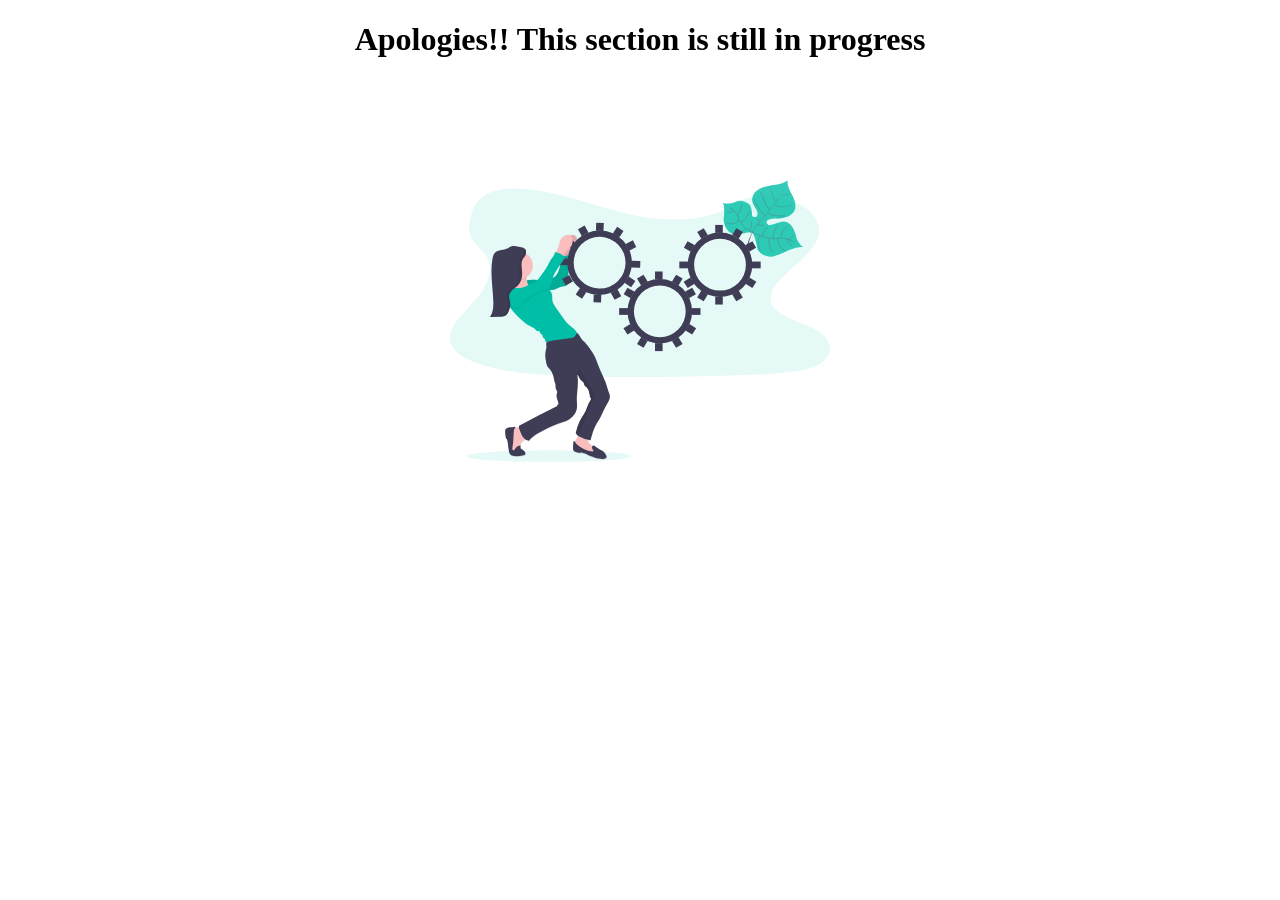
<file: createBlog.html>
<!DOCTYPE html>
<html lang="en">
<head>
    <meta charset="UTF-8">
    <meta name="viewport" content="width=device-width, initial-scale=1.0">
    <title>createBlog</title>
</head>
<body>

    <h1>Apologies!! This section is still in progress</h1>

    <img width="30%" src="undraw_in_progress_ql66.svg">
    
</body>
</html>

<style>
    body{
        text-align: center;
    }
    img{
        padding: 100px;
    }
</style>
</file>
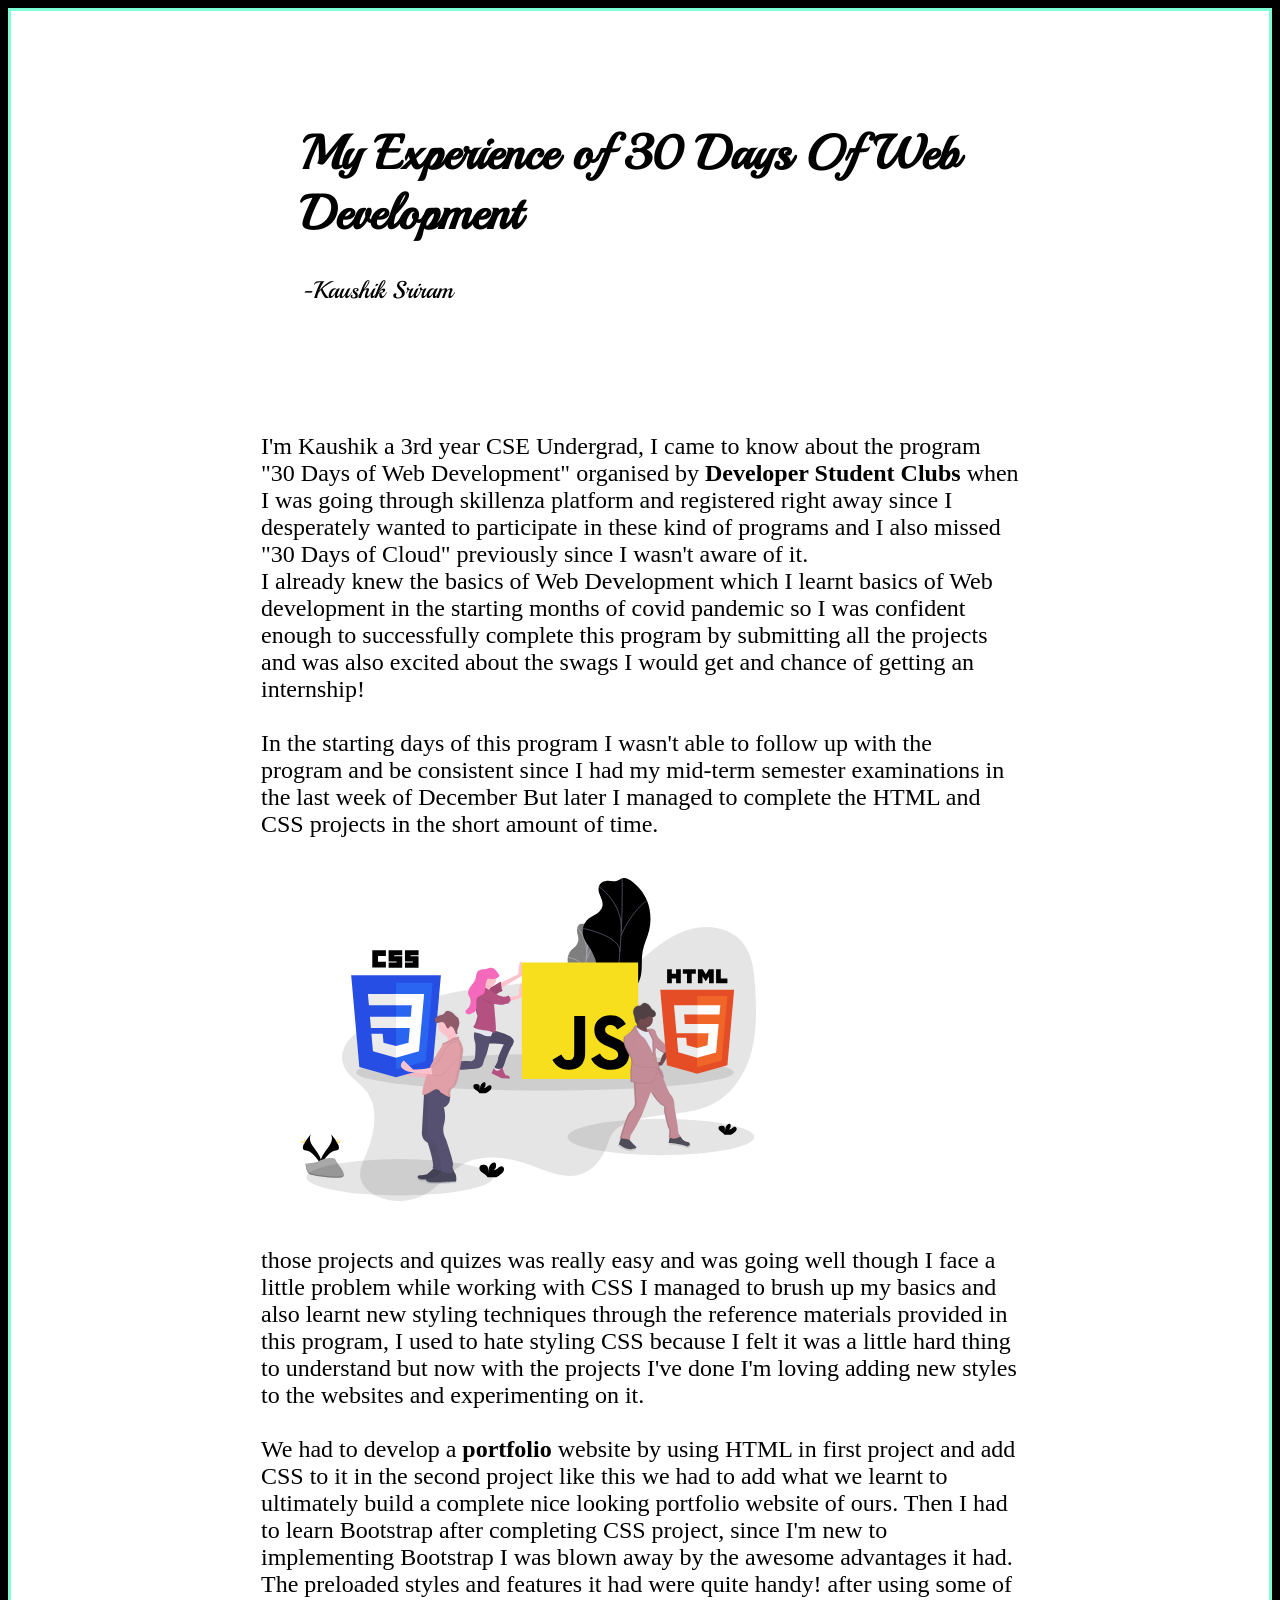
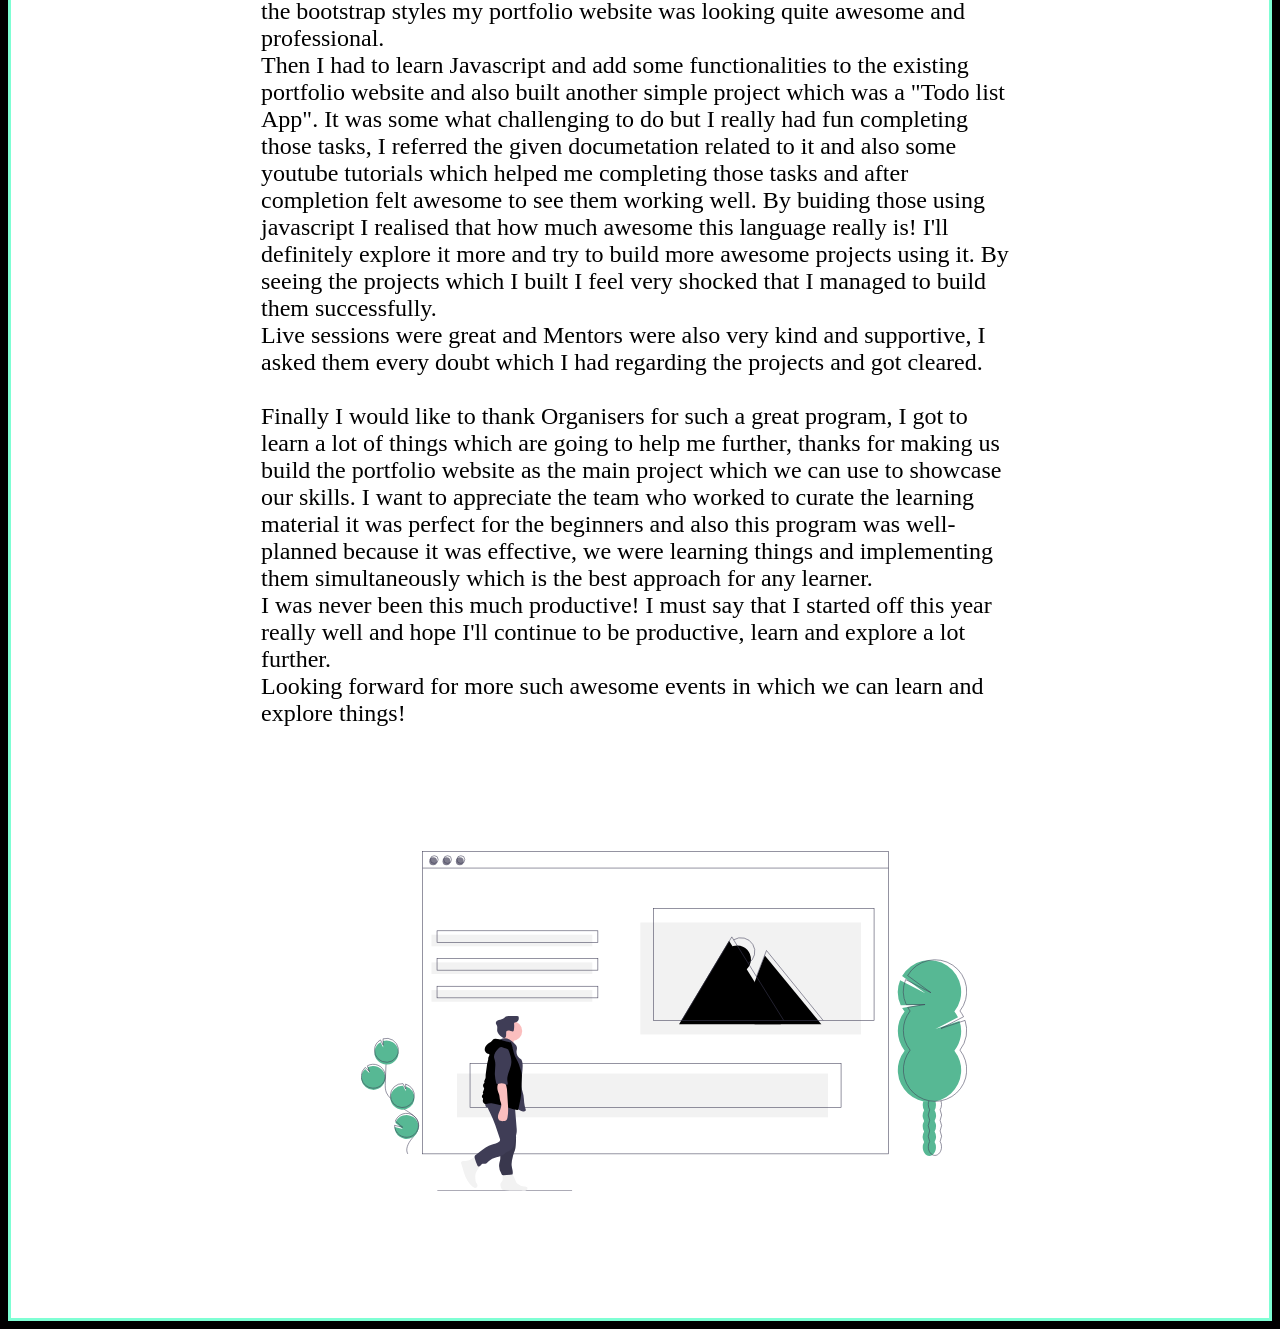
<file: displayBlog.html>
<!DOCTYPE html>
<html lang="en">
<head>
    <meta charset="UTF-8">
    <meta name="viewport" content="width=device-width, initial-scale=1.0">

    <link rel="preconnect" href="https://fonts.gstatic.com">
    <link href="https://fonts.googleapis.com/css2?family=Lobster&display=swap" rel="stylesheet">
    <link href="https://fonts.googleapis.com/css2?family=Playball&display=swap" rel="stylesheet">
    <link rel="preconnect" href="https://fonts.gstatic.com">

    <title>Display Blog</title>
</head>
<body>

    <div id="display-section">

        <div id="author-details">

        </div>
        <div id="title"> 
            <blockquote>        
            <h1><b>My Experience of 30 Days Of Web Development</b></h1>
            <footer>-Kaushik Sriram</footer></blockquote>
        </div>

        <div id="body" class="col-lg-10">
            <p>
                I'm Kaushik a 3rd year CSE Undergrad, I came to know about the program "30 Days of Web Development" 
                organised by <b>Developer Student Clubs</b> when I was going through skillenza platform and registered 
                right away since I desperately wanted to participate in these kind of programs and I also missed 
                "30 Days of Cloud" previously since I wasn't aware of it.<br> 
                I already knew the basics of  Web Development which I learnt basics of Web development in the starting 
                months of covid pandemic so I was confident enough to successfully complete this program by submitting 
                all the projects and was also excited about the swags I would get and chance of getting an internship!
                <br><br> In the starting days of this program I wasn't able to follow up with the program and be consistent since I had my mid-term
                semester examinations in the last week of December But later I managed to complete the HTML and CSS projects 
                in the short amount of time.
                <img width="60%" style="padding:40px;justify-content: center;" src="undraw_static_assets_rpm6 (1).svg"><br>
                those projects and quizes was really easy and was going well though I face a little problem 
                while working with CSS I managed to brush up my basics and also learnt new styling techniques through the 
                reference materials provided in this program, I used to hate styling CSS because I felt it was a little 
                hard thing to understand but now with the projects I've done I'm loving adding new styles to the websites
                and experimenting on it. <br><br> We had to develop a <b>portfolio</b> website by using HTML in first project and 
                add CSS to it in the second project like this we had to add what we learnt to ultimately build a complete
                nice looking portfolio website of ours. Then I had to learn Bootstrap after completing CSS project, since I'm 
                new to implementing Bootstrap I was blown away by the awesome advantages it had. The preloaded styles and features 
                it had were quite handy! after using some of the bootstrap styles my portfolio website was looking quite awesome
                and professional. <br> Then I had to learn Javascript and add some functionalities to the existing portfolio 
                website and also built another simple project which was a "Todo list App". It was some what challenging to do 
                but I really had fun completing those tasks, I referred the given documetation related to it and also some youtube
                tutorials which helped me completing those tasks and after completion felt awesome to see them working well.
                By buiding those using javascript I realised that how much awesome this language really is! I'll definitely
                explore it more and try to build more awesome projects using it. By seeing the projects which I built I feel 
                very shocked that I managed to build them successfully.
                <br>Live sessions were great and Mentors were also very kind and supportive, I asked them every doubt which 
                I had regarding the projects and got cleared.

                <br><br>
                Finally I would like to thank Organisers for such a great program, I got to learn a lot of things which are 
                going to help me further, thanks for making us build the portfolio website as the main project which we can 
                use to showcase our skills. I want to appreciate the team who worked to curate the learning material it was perfect
                for the beginners and also this program was well-planned because it was effective, we were learning things
                and implementing them simultaneously which is the best approach for any learner. <br>
                I was never been this much productive! I must say that I started off this year really well and hope I'll continue 
                to be productive, learn and explore a lot further.
                <br>Looking forward for more such awesome events in which we can learn and explore things!
                
            </p>
        </div>
        <img style="padding:100px ;width:80%;" src="undraw_social_update_puv0.svg" alt="">
    </div>
    
</body>
</html>

<style>
    body{
        background-color: black;
        display: flex;
        justify-content: center;
    }

    #display-section{
        border: 3px solid aquamarine;
        padding: 20px 250px;
        width: 60%;
        height: 100%;
        background-color: white;
        font-family: 'Playball', cursive;
        font-size: x-large;
    }

    #display-section p{
        padding-top: 20px;
        font-family: initial;
    }

    #title{
        /* text-align: center; */
        padding: 60px 0px;
        background-color: white;
    }


</style>
</file>
